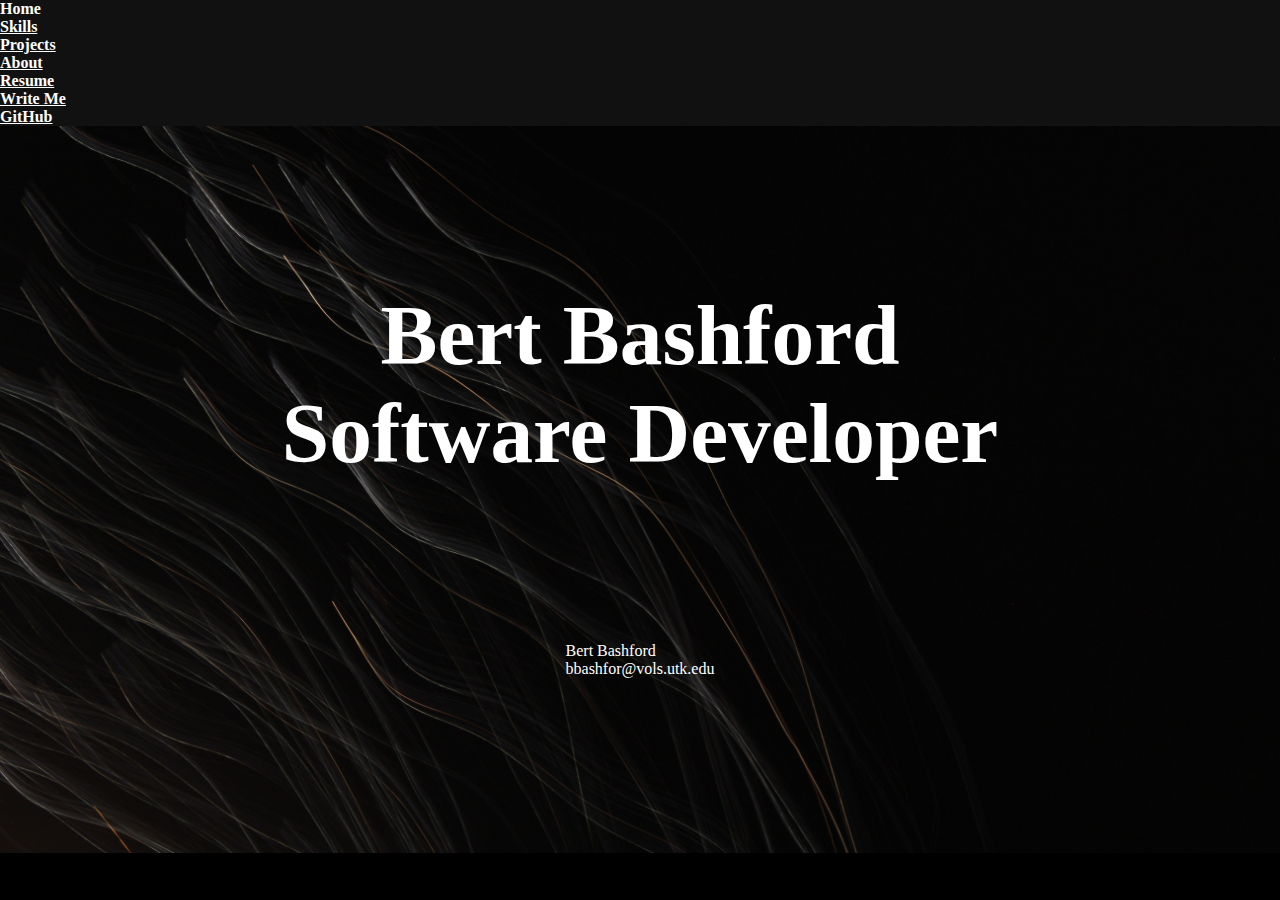
<file: index.html>
<!DOCTYPE html>
<html lang="en">
<head>
    <meta charset="UTF-8">
    <meta name="viewport" content="width=device-width, initial-scale=1.0">
    <link rel="stylesheet" href="https://cdn.jsdelivr.net/npm/bootstrap@4.5.3/dist/css/bootstrap.min.css" integrity="sha384-TX8t27EcRE3e/ihU7zmQxVncDAy5uIKz4rEkgIXeMed4M0jlfIDPvg6uqKI2xXr2" crossorigin="anonymous">
    <link rel="stylesheet" href="./style.css">
    <title>Bert!</title>
</head>
<body>
    <header>
        <ul class="navbar">
            <li class="nav-item"><a href="./index.html">Home</a></li>
            <li class="nav-item"> <a href="./skills.html">Skills</a></li>
            <li class="nav-item"><a href="./projects.html">Projects</a></li>
            <li class="nav-item"><a href="./about.html">About</a></li>
            <li class="nav-item"><a href="./assets/BertBashfordResumeTech901.pdf" download>Resume</a></li>
            <li class="nav-item"><a href="mailto:bbashfor@vols.utk.edu">Write Me</a></li>
            <li class="nav-item"><a href="https://github.com/BertBash">GitHub</a></li>
        </ul>
    </header>
    <span class="align-middle">
        <div class="contentWrapper">
        <h1>Bert Bashford<br>Software Developer</h1>
    </div>
    </span>
    
    <footer class="navbar fixed-bottom">Bert Bashford <br> bbashfor@vols.utk.edu</footer>

    <script src="https://code.jquery.com/jquery-3.5.1.slim.min.js" integrity="sha384-DfXdz2htPH0lsSSs5nCTpuj/zy4C+OGpamoFVy38MVBnE+IbbVYUew+OrCXaRkfj" crossorigin="anonymous"></script>
    <script src="https://cdn.jsdelivr.net/npm/popper.js@1.16.1/dist/umd/popper.min.js" integrity="sha384-9/reFTGAW83EW2RDu2S0VKaIzap3H66lZH81PoYlFhbGU+6BZp6G7niu735Sk7lN" crossorigin="anonymous"></script>
    <script src="https://cdn.jsdelivr.net/npm/bootstrap@4.5.3/dist/js/bootstrap.min.js" integrity="sha384-w1Q4orYjBQndcko6MimVbzY0tgp4pWB4lZ7lr30WKz0vr/aWKhXdBNmNb5D92v7s" crossorigin="anonymous"></script>
</body>
</html>
</file>
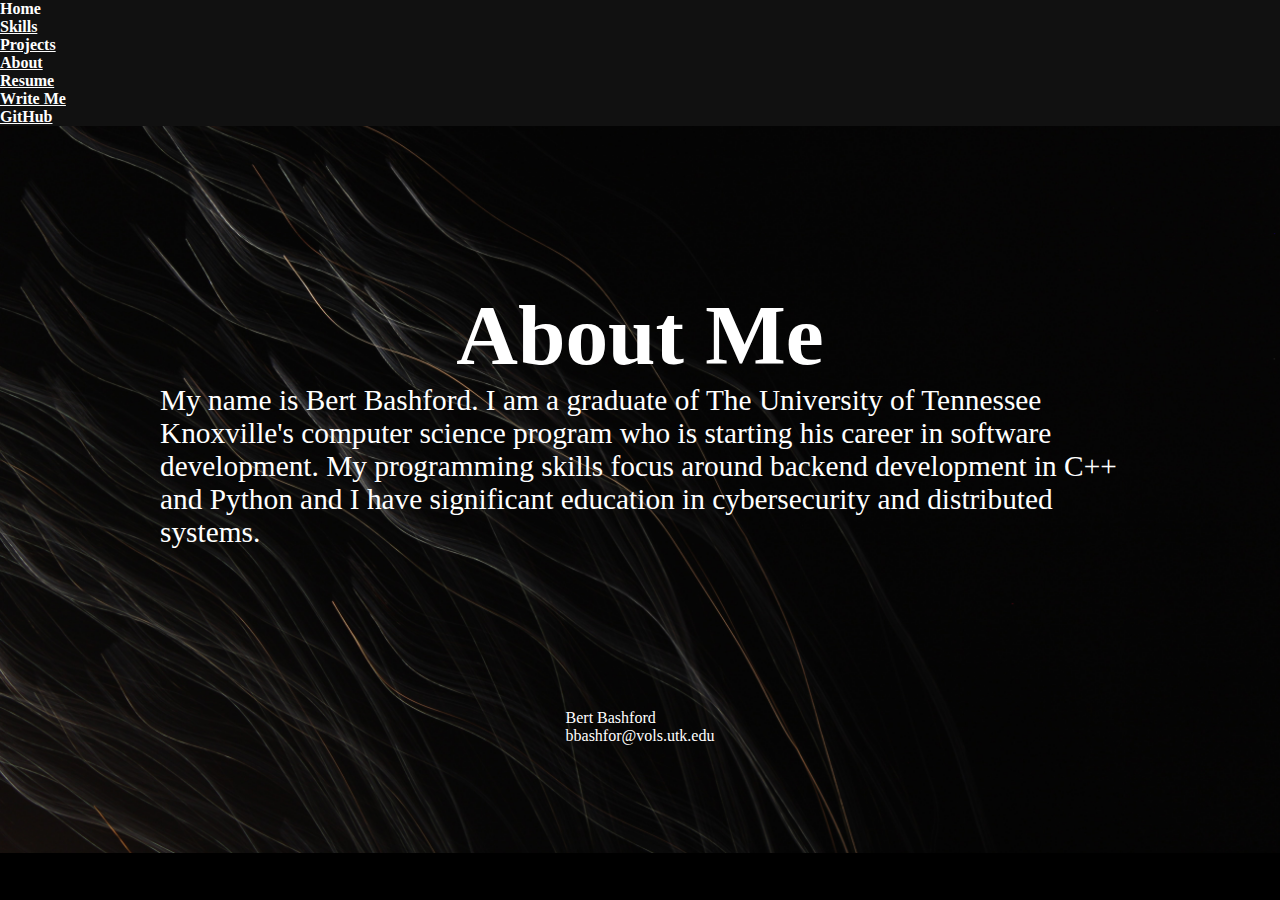
<file: about.html>
<!DOCTYPE html>
<html lang="en">
<head>
    <meta charset="UTF-8">
    <meta name="viewport" content="width=device-width, initial-scale=1.0">
    <link rel="stylesheet" href="https://cdn.jsdelivr.net/npm/bootstrap@4.5.3/dist/css/bootstrap.min.css" integrity="sha384-TX8t27EcRE3e/ihU7zmQxVncDAy5uIKz4rEkgIXeMed4M0jlfIDPvg6uqKI2xXr2" crossorigin="anonymous">
    <link rel="stylesheet" href="./style.css">
    <title>About Me</title>
</head>
<body>
    <header>
        <ul class="navbar">
            <li class="nav-item"><a href="./index.html">Home</a></li>
            <li class="nav-item"> <a href="./skills.html">Skills</a></li>
            <li class="nav-item"><a href="./projects.html">Projects</a></li>
            <li class="nav-item"><a href="./about.html">About</a></li>
            <li class="nav-item"><a href="./assets/BertBashfordResumeTech901.pdf" download>Resume</a></li>
            <li class="nav-item"><a href="mailto:bbashfor@vols.utk.edu">Write Me</a></li>
            <li class="nav-item"><a href="https://github.com/BertBash">GitHub</a></li>
        </ul>
    </header>
    
    <div class="contentWrapper">
        <H1>About Me</H1>
        <P>
            My name is Bert Bashford. I am a graduate of The University of Tennessee Knoxville's computer science program who is starting his career in software development. My programming skills focus around backend development in C++ and Python and I have significant education in cybersecurity and distributed systems.
        </P>
    </div>

    <footer class="navbar fixed-bottom">Bert Bashford <br> bbashfor@vols.utk.edu</footer>

    <script src="https://code.jquery.com/jquery-3.5.1.slim.min.js" integrity="sha384-DfXdz2htPH0lsSSs5nCTpuj/zy4C+OGpamoFVy38MVBnE+IbbVYUew+OrCXaRkfj" crossorigin="anonymous"></script>
    <script src="https://cdn.jsdelivr.net/npm/popper.js@1.16.1/dist/umd/popper.min.js" integrity="sha384-9/reFTGAW83EW2RDu2S0VKaIzap3H66lZH81PoYlFhbGU+6BZp6G7niu735Sk7lN" crossorigin="anonymous"></script>
    <script src="https://cdn.jsdelivr.net/npm/bootstrap@4.5.3/dist/js/bootstrap.min.js" integrity="sha384-w1Q4orYjBQndcko6MimVbzY0tgp4pWB4lZ7lr30WKz0vr/aWKhXdBNmNb5D92v7s" crossorigin="anonymous"></script>
</body>
</html>
</file>
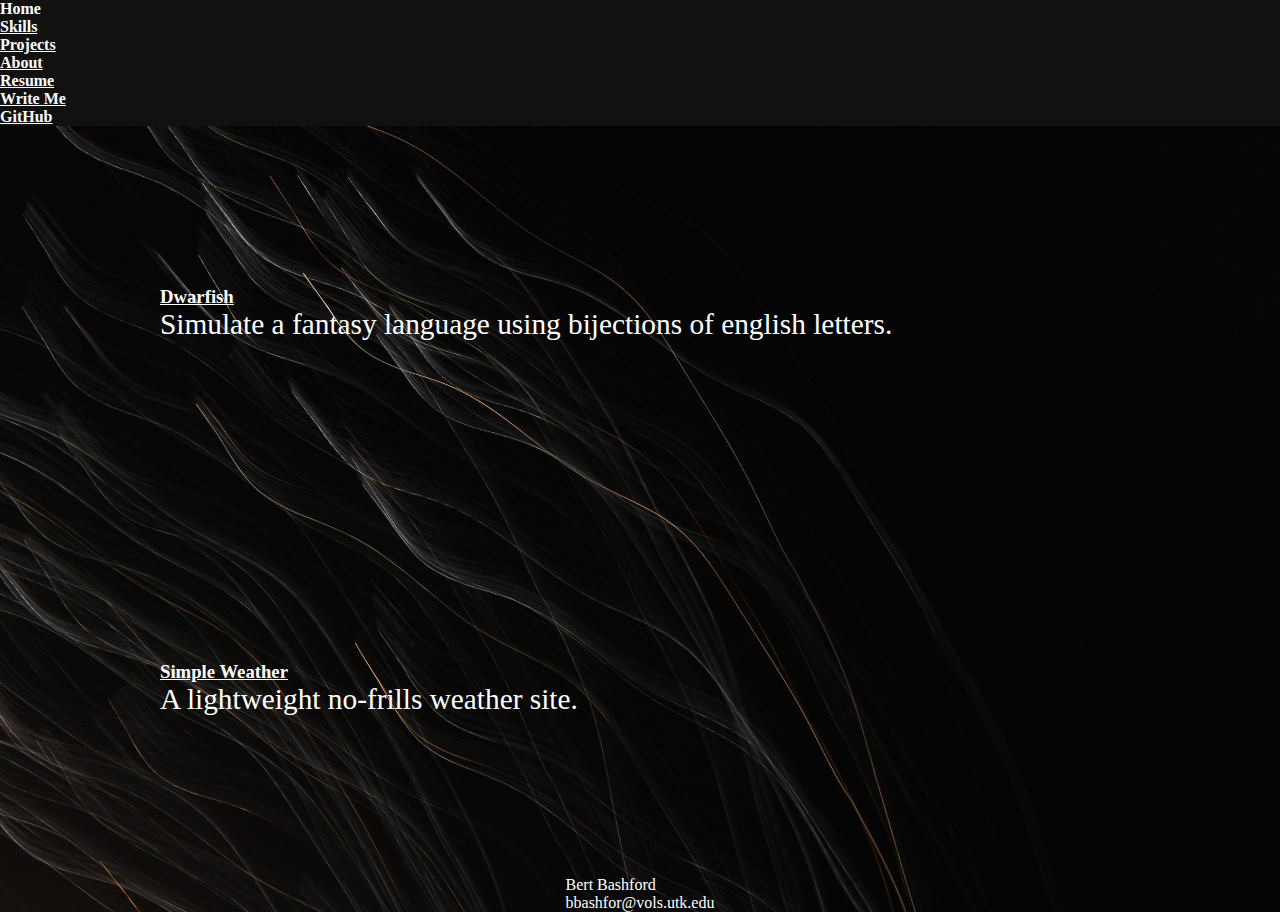
<file: projects.html>
<!DOCTYPE html>
<html lang="en">
<head>
    <meta charset="UTF-8">
    <meta name="viewport" content="width=device-width, initial-scale=1.0">
    <link rel="stylesheet" href="https://cdn.jsdelivr.net/npm/bootstrap@4.5.3/dist/css/bootstrap.min.css" integrity="sha384-TX8t27EcRE3e/ihU7zmQxVncDAy5uIKz4rEkgIXeMed4M0jlfIDPvg6uqKI2xXr2" crossorigin="anonymous">
    <link rel="stylesheet" href="./style.css">
    <title>Projects</title>
</head>
<body>
    <header>
        <ul class="navbar">
            <li class="nav-item"><a href="./index.html">Home</a></li>
            <li class="nav-item"> <a href="./skills.html">Skills</a></li>
            <li class="nav-item"><a href="./projects.html">Projects</a></li>
            <li class="nav-item"><a href="./about.html">About</a></li>
            <li class="nav-item"><a href="./assets/BertBashfordResumeTech901.pdf" download>Resume</a></li>
            <li class="nav-item"><a href="mailto:bbashfor@vols.utk.edu">Write Me</a></li>
            <li class="nav-item"><a href="https://github.com/BertBash">GitHub</a></li>
        </ul>
    </header>
    
    <div>
        <div class="row">
            <div class="col">
                <h3><a href="https://github.com/BertBash/dwarfish">Dwarfish</a></h3>
                <p>Simulate a fantasy language using bijections of english letters.</p>
            </div>

            <div class="col">
                <h3><a href="https://asimpleweather.netlify.app/">Simple Weather</a></h3>
                <p>A lightweight no-frills weather site.</p>
                </div>
            </div>
        </div>
<!--
        <div class="row">
            <div class="col">
                <figure><img src="https://via.placeholder.com/150" alt="Placeholder Image"></figure>    
                <h3>Lorem Ipsum</h3>
                <p>Lorem ipsum dolor sit amet, consectetur adipiscing elit, sed do eiusmod tempor incididunt ut labore et dolore magna aliqua. Ut enim ad minim veniam, quis nostrud exercitation ullamco laboris nisi ut aliquip ex ea commodo consequat. Duis aute irure dolor in reprehenderit in voluptate velit esse cillum dolore eu fugiat nulla pariatur. Excepteur sint occaecat cupidatat non proident, sunt in culpa qui officia deserunt mollit anim id est laborum.</p>
            </div>

            <div class="col">
                <figure><img src="https://via.placeholder.com/150" alt="Placeholder Image"></figure>    
                <h3>Lorem Ipsum</h3>
                <p>Lorem ipsum dolor sit amet, consectetur adipiscing elit, sed do eiusmod tempor incididunt ut labore et dolore magna aliqua. Ut enim ad minim veniam, quis nostrud exercitation ullamco laboris nisi ut aliquip ex ea commodo consequat. Duis aute irure dolor in reprehenderit in voluptate velit esse cillum dolore eu fugiat nulla pariatur. Excepteur sint occaecat cupidatat non proident, sunt in culpa qui officia deserunt mollit anim id est laborum.</p>
            </div>
        </div>
-->
    </div>
    <footer class="navbar fixed-bottom">Bert Bashford <br> bbashfor@vols.utk.edu</footer>

    <script src="https://code.jquery.com/jquery-3.5.1.slim.min.js" integrity="sha384-DfXdz2htPH0lsSSs5nCTpuj/zy4C+OGpamoFVy38MVBnE+IbbVYUew+OrCXaRkfj" crossorigin="anonymous"></script>
    <script src="https://cdn.jsdelivr.net/npm/popper.js@1.16.1/dist/umd/popper.min.js" integrity="sha384-9/reFTGAW83EW2RDu2S0VKaIzap3H66lZH81PoYlFhbGU+6BZp6G7niu735Sk7lN" crossorigin="anonymous"></script>
    <script src="https://cdn.jsdelivr.net/npm/bootstrap@4.5.3/dist/js/bootstrap.min.js" integrity="sha384-w1Q4orYjBQndcko6MimVbzY0tgp4pWB4lZ7lr30WKz0vr/aWKhXdBNmNb5D92v7s" crossorigin="anonymous"></script>
</body>
</html>
</file>
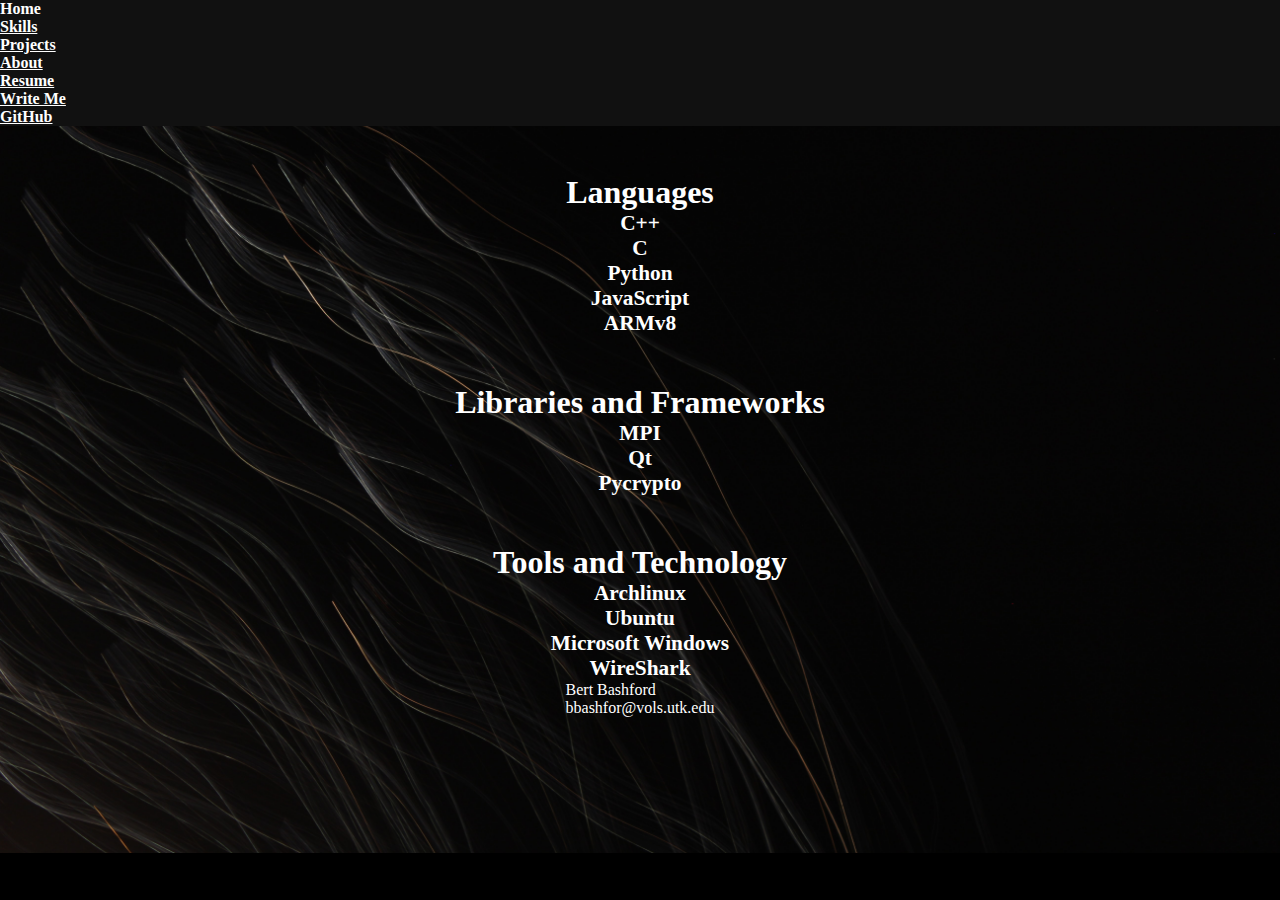
<file: skills.html>
<!DOCTYPE html>
<html lang="en">
<head>
    <meta charset="UTF-8">
    <meta name="viewport" content="width=device-width, initial-scale=1.0">
    <link rel="stylesheet" href="https://cdn.jsdelivr.net/npm/bootstrap@4.5.3/dist/css/bootstrap.min.css" integrity="sha384-TX8t27EcRE3e/ihU7zmQxVncDAy5uIKz4rEkgIXeMed4M0jlfIDPvg6uqKI2xXr2" crossorigin="anonymous">
    <link rel="stylesheet" href="./style.css">
    <title>Skills</title>
</head>
<body>
    <header>
        <ul class="navbar">
            <li class="nav-item"><a href="./index.html">Home</a></li>
            <li class="nav-item"> <a href="./skills.html">Skills</a></li>
            <li class="nav-item"><a href="./projects.html">Projects</a></li>
            <li class="nav-item"><a href="./about.html">About</a></li>
            <li class="nav-item"><a href="./assets/BertBashfordResumeTech901.pdf" download>Resume</a></li>
            <li class="nav-item"><a href="mailto:bbashfor@vols.utk.edu">Write Me</a></li>
            <li class="nav-item"><a href="https://github.com/BertBash">GitHub</a></li>
        </ul>
    </header>

    <div id="skills">
        <section class="skillSection" id="languages">
            <h3 class="skillCategory">Languages</h3>
            <ul class="skillList">
                <li class="skill" class="language">C++</li>
                <li class="skill" class="language">C</li>
                <li class="skill" class="language">Python</li>
                <li class="skill" class="language">JavaScript</li>
                <li class="skill" class="language">ARMv8</li>
            </ul>
        </section>
        <section class="skillSection" id="libraries">
            <h3 class="skillCategory">Libraries and Frameworks</h3>
            <ul class="skillList">
                <li class="skill" class="library">MPI</li>
                <li class="skill" class="library">Qt</li>
                <li class="skill" class="library">Pycrypto</li>
            </ul>
        </section>
        <section class="skillSection" id="tools">
            <h3 class="skillCategory">Tools and Technology</h3>
            <ul class="skillList">
                <li class="skill" class="tool">Archlinux</li>
                <li class="skill" class="tool">Ubuntu</li>
                <li class="skill" class="tool">Microsoft Windows</li>
                <li class="skill" class="tool">WireShark</li>
            </ul>
        </section>
    </div>

    <footer class="navbar fixed-bottom">Bert Bashford <br> bbashfor@vols.utk.edu</footer>

    <script src="https://code.jquery.com/jquery-3.5.1.slim.min.js" integrity="sha384-DfXdz2htPH0lsSSs5nCTpuj/zy4C+OGpamoFVy38MVBnE+IbbVYUew+OrCXaRkfj" crossorigin="anonymous"></script>
    <script src="https://cdn.jsdelivr.net/npm/popper.js@1.16.1/dist/umd/popper.min.js" integrity="sha384-9/reFTGAW83EW2RDu2S0VKaIzap3H66lZH81PoYlFhbGU+6BZp6G7niu735Sk7lN" crossorigin="anonymous"></script>
    <script src="https://cdn.jsdelivr.net/npm/bootstrap@4.5.3/dist/js/bootstrap.min.js" integrity="sha384-w1Q4orYjBQndcko6MimVbzY0tgp4pWB4lZ7lr30WKz0vr/aWKhXdBNmNb5D92v7s" crossorigin="anonymous"></script>
</body>
</html>
</file>
<file: style.css>
body{
    background-color: black;
    color: white;
    text-decoration: none;
    background-image: url("./assets/images/levi-midnight-GyhtzbOUeVI-unsplash.jpg");
    background-size: cover;
    background-repeat: no-repeat;
}

.contentWrapper{
    padding: 10rem;
    display: flex;
    flex-direction: column;
    align-items: center;
    justify-content: center;
}

header{
    background-color: #111111;
}

footer{
    display: flex;
    flex-direction: column;
    align-items: center;
}

h1{
    text-align: center;
    font-size: 64pt;
}

ul{
    list-style: none;
}

li{
    font-weight: bold;
}

p{
    font-size: 22pt;
}

a:hover{
    color: white;
    text-decoration: none;
}

a{
    color: white;
}

.col{
    padding: 10rem;
}

#skills{
    display: flex;
    flex-direction: column;
    align-items: center;
}

.skillSection{
    padding-top: 3rem;
}

.skillCategory{
    font-size: 24pt;
}

.skillList{
    display: flex;
    flex-direction: column;
    align-items: center;

}

.skill{
    font-size: 16pt;
}

*{
    margin: 0;
    padding: 0;
}
</file>
